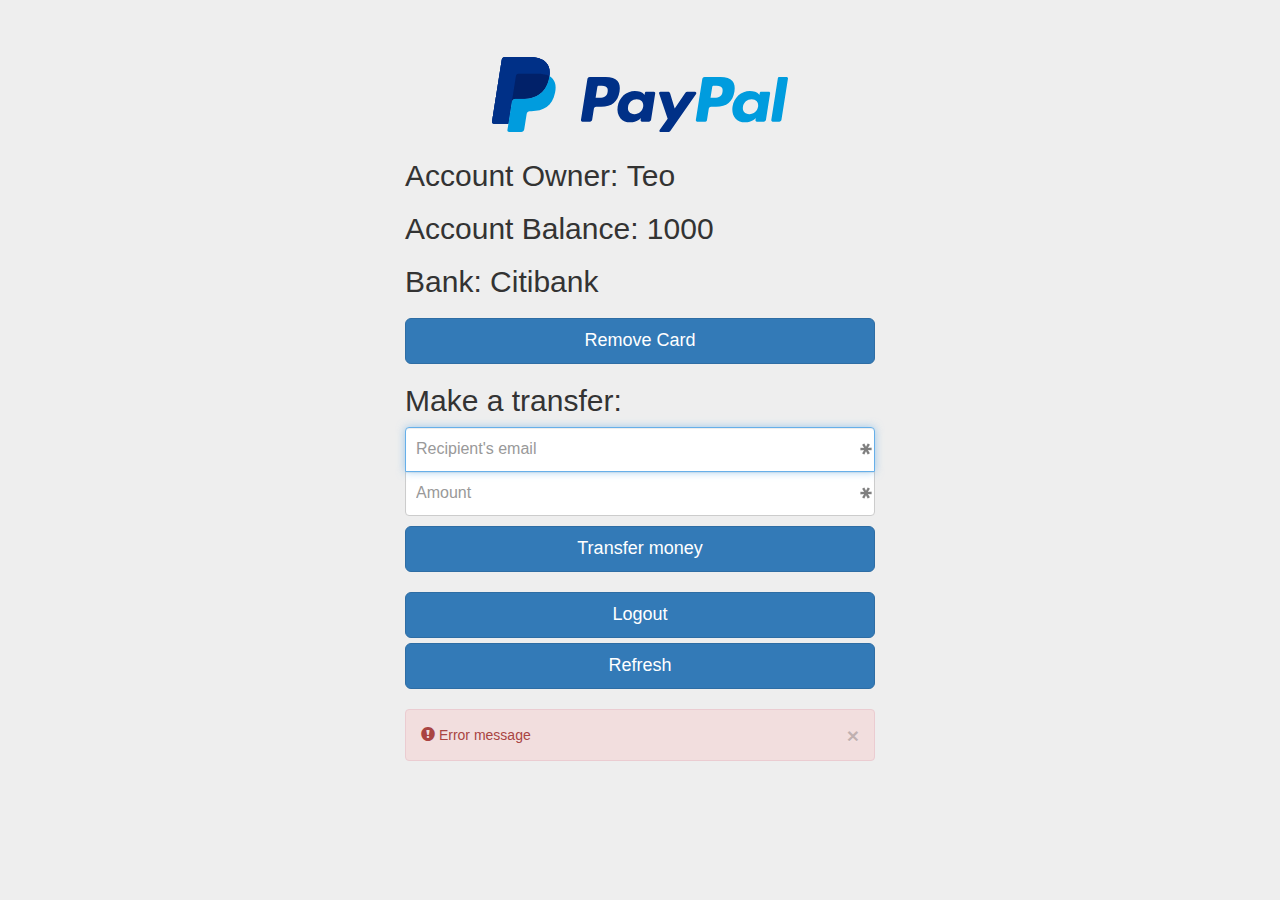
<file: web/financial_aggregator/transfer.html>
<!DOCTYPE html>
<!-- saved from url=(0040)http://getbootstrap.com/examples/signin/ -->
<html lang="en">

<head>
    <meta http-equiv="Content-Type" content="text/html; charset=UTF-8">
    <meta charset="utf-8">
    <meta http-equiv="X-UA-Compatible" content="IE=edge">
    <meta name="viewport" content="width=device-width, initial-scale=1">
    <meta name="description" content="">
    <meta name="author" content="">
    <link rel="icon" href="http://getbootstrap.com/favicon.ico">

    <title>Paypal</title>

    <!-- Bootstrap core CSS -->
    <link href="css/bootstrap.min.css" rel="stylesheet">

    <!-- Custom styles for this template -->
    <link href="css/signin.css" rel="stylesheet">

    <link href="css/my-css.css" rel="stylesheet">


</head>

<body>

    <div class="container">

        <form class="form-signin my-form" _lpchecked="1">
            <center>
                <object type="image/svg+xml" data="image/paypal.svg">PAYPAL</object>
            </center>

            <h2 class="form-signin-heading">Account Owner: <span id="owner_name" class="default_text">Teo</span></h2>
            <h2 class="form-signin-heading">Account Balance: <span id="account_balance" class="default_text">1000</span></h2>
            <h2 class="form-signin-heading">Bank: <span id="bank" class="default_text">Citibank</span></h2>

            <h2 class="form-signin-heading"></h2>
            <button class="btn btn-lg btn-primary btn-block" data-toggle="modal" data-target=".bs-example-modal-sm">Remove Card</button>
            <h2 class="form-signin-heading"></h2>

            <h2 class="form-signin-heading">Make a transfer:</h2>
            <label for="recipient" class="sr-only">Recipient's email</label>
            <input type="email" id="inputRecipient" class="form-control" placeholder="Recipient's email" required="" autofocus="" style="cursor: auto; background-image: url([data-uri]); background-attachment: scroll; background-position: 100% 50%; background-repeat: no-repeat;">
            <label for="amount" class="sr-only">Amount</label>
            <input type="number" id="inputAmount" class="form-control" placeholder="Amount" required="" style="cursor: auto; background-image: url([data-uri]); background-attachment: scroll; background-position: 100% 50%; background-repeat: no-repeat;">
            <button class="btn btn-lg btn-primary btn-block" type="submit">Transfer money</button>

            <h2 class="form-signin-heading"></h2>

            <button class="btn btn-lg btn-primary btn-block" data-toggle="modal" data-target=".bs-example-modal-sm">Logout</button>
            <button class="btn btn-lg btn-primary btn-block" data-toggle="modal" data-target=".bs-example-modal-sm">Refresh</button>


            <div class="alert alert-danger" role="alert" style="margin-top:20px;">
                <a href="#" class="close" data-dismiss="alert">&times;</a>
                <span class="glyphicon glyphicon-exclamation-sign" aria-hidden="true"></span>
                <span class="sr-only">Error:</span>
                <span id="error_message">Error message</span>
            </div>

        </form>


        <!--div class="modal bs-example-modal-sm" tabindex="-1" role="dialog" aria-hidden="true">
            <div class="modal-dialog modal-sm">
                <div class="modal-content">
                    <div class="modal-header">
                        <h4>Logout <i class="fa fa-lock"></i></h4>
                    </div>
                    <div class="modal-body"><i class="fa fa-question-circle"></i> Are you sure you want to log-off?</div>
                    <div class="modal-footer"><a href="javascript:;" class="btn btn-primary btn-block">Logout</a>
                    </div>
                </div>
            </div>
        </div-->

    </div>
    <!-- /container -->


</body>

</html>
</file>
<file: web/financial_aggregator/css/signin.css>
body {
  padding-top: 40px;
  padding-bottom: 40px;
  background-color: #eee;
}

.form-signin {
  max-width: 330px;
  padding: 15px;
  margin: 0 auto;
}
.form-signin .form-signin-heading,
.form-signin .checkbox {
  margin-bottom: 10px;
}
.form-signin .checkbox {
  font-weight: normal;
}
.form-signin .form-control {
  position: relative;
  height: auto;
  -webkit-box-sizing: border-box;
     -moz-box-sizing: border-box;
          box-sizing: border-box;
  padding: 10px;
  font-size: 16px;
}
.form-signin .form-control:focus {
  z-index: 2;
}
.form-signin input[type="email"] {
  margin-bottom: -1px;
  border-bottom-right-radius: 0;
  border-bottom-left-radius: 0;
}
.form-signin input[type="password"] {
  margin-bottom: 10px;
  border-top-left-radius: 0;
  border-top-right-radius: 0;
}
.form-signin input[type="number"] {
  margin-bottom: 10px;
  border-top-left-radius: 0;
  border-top-right-radius: 0;
}
</file>
<file: web/financial_aggregator/css/my-css.css>
.default_text {
    font-size: 30px;
    font-weight: 300;
}

.my-form {
    max-width: 500px;
}
</file>
